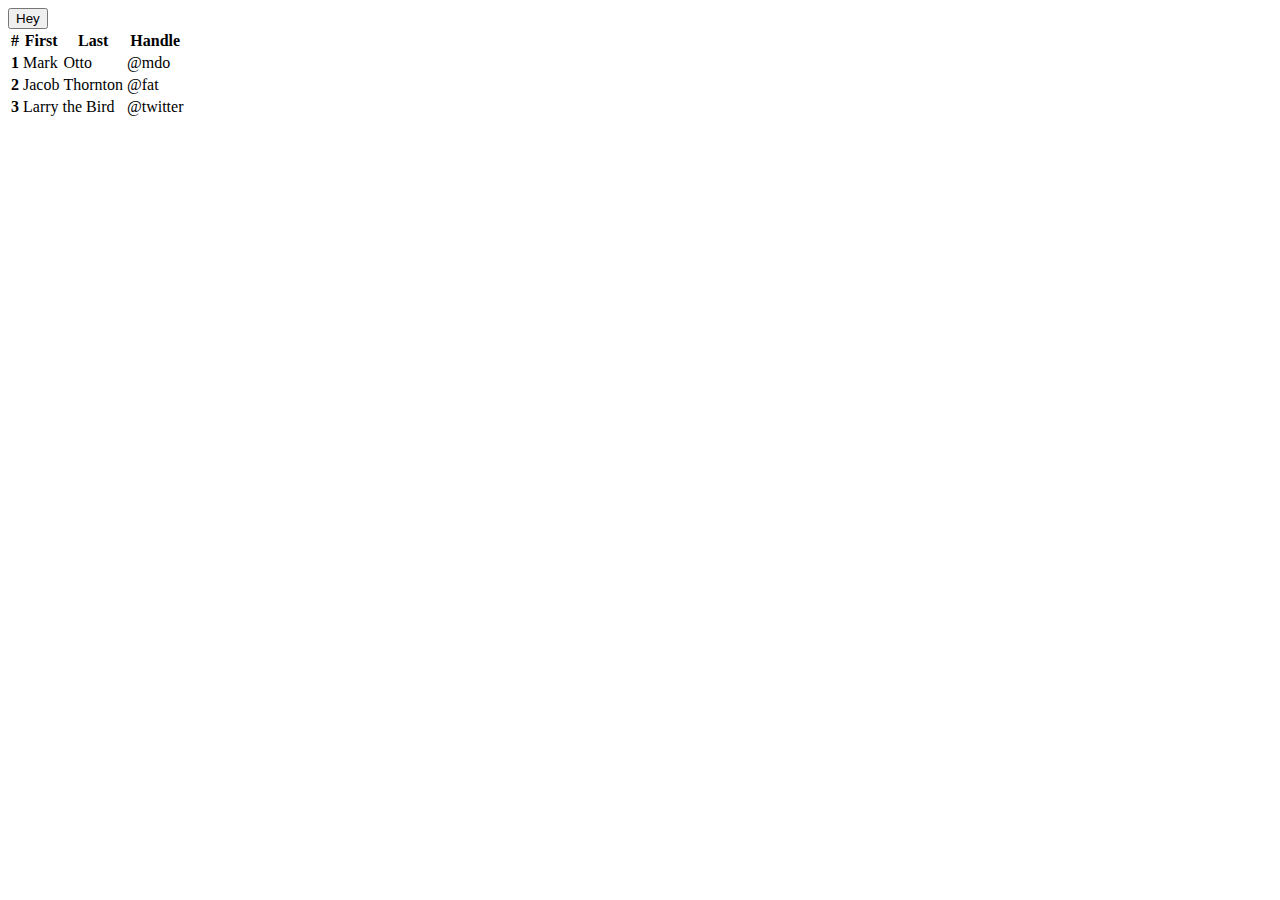
<file: index.html>
<!doctype html>
<html lang="en">
  <head>
    <meta charset="utf-8">
    <meta name="viewport" content="width=device-width, initial-scale=1">
    <title>My HTML</title>
    <link href="https://cdn.jsdelivr.net/npm/bootstrap@5.3.0-alpha1/dist/css/bootstrap.min.css" rel="stylesheet" integrity="sha384-GLhlTQ8iRABdZLl6O3oVMWSktQOp6b7In1Zl3/Jr59b6EGGoI1aFkw7cmDA6j6gD" crossorigin="anonymous">
  </head>
  <body>
    <button class="btn">Hey</button>
    <table class="table">
        <thead>
          <tr>
            <th scope="col">#</th>
            <th scope="col">First</th>
            <th scope="col">Last</th>
            <th scope="col">Handle</th>
          </tr>
        </thead>
        <tbody>
          <tr>
            <th scope="row">1</th>
            <td>Mark</td>
            <td>Otto</td>
            <td>@mdo</td>
          </tr>
          <tr>
            <th scope="row">2</th>
            <td>Jacob</td>
            <td>Thornton</td>
            <td>@fat</td>
          </tr>
          <tr>
            <th scope="row">3</th>
            <td colspan="2">Larry the Bird</td>
            <td>@twitter</td>
          </tr>
        </tbody>
      </table>
    
    <script src="index.js"></script>
  </body>
</html>
</file>
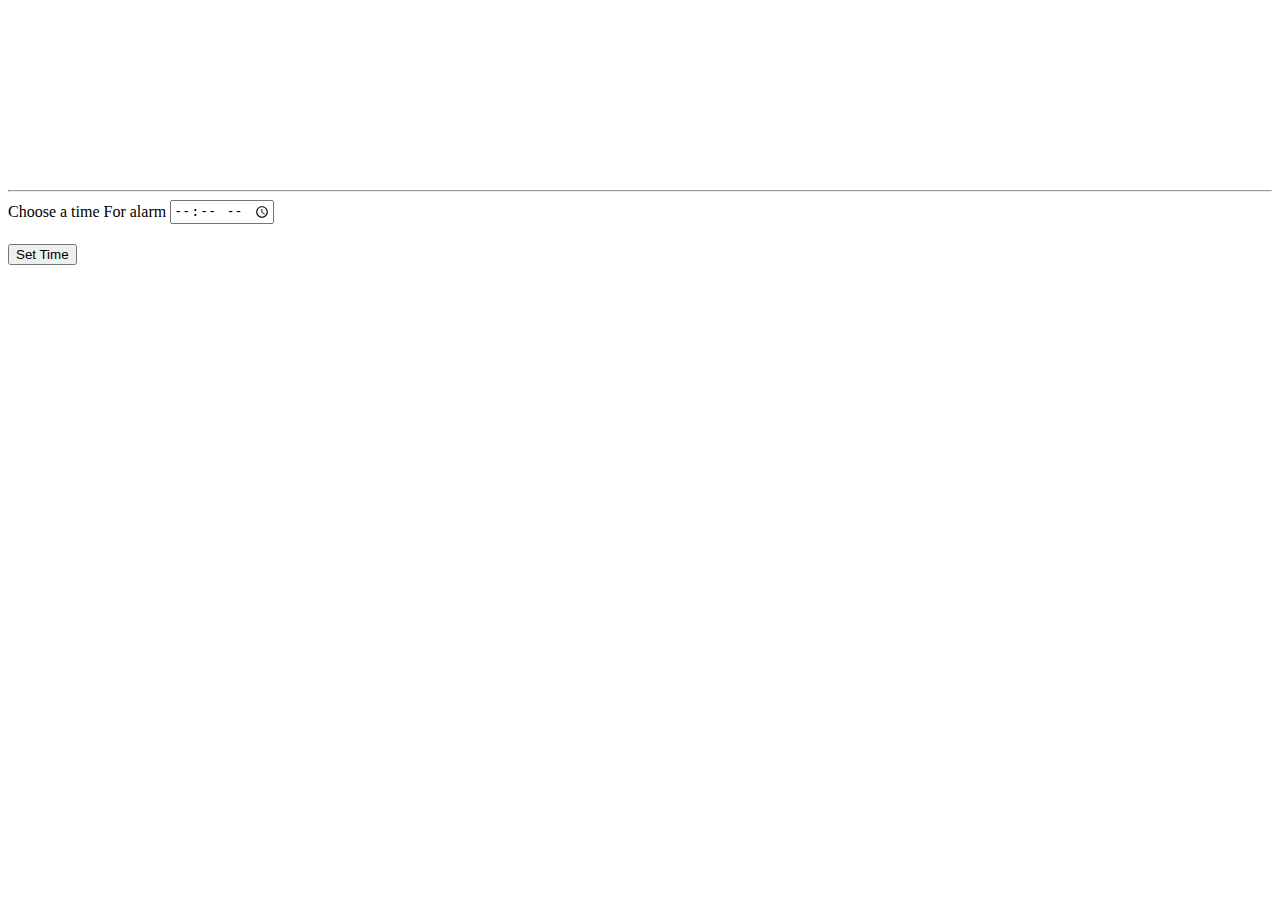
<file: alarm/index.html>
<!doctype html>
<html lang="en">
  <head>
    <meta charset="utf-8">
    <meta name="viewport" content="width=device-width, initial-scale=1">
    <title>Alarm Clock</title>
    <link href="https://cdn.jsdelivr.net/npm/bootstrap@5.3.0-alpha1/dist/css/bootstrap.min.css" rel="stylesheet" integrity="sha384-GLhlTQ8iRABdZLl6O3oVMWSktQOp6b7In1Zl3/Jr59b6EGGoI1aFkw7cmDA6j6gD" crossorigin="anonymous">
    <link rel="stylesheet" href="style.css">
  </head>
  <body>



    <div class="jumbotron container" id="main">
        <h1 class="display-4" id="time"></h1>
        <hr class="my-4">
        <label for="appt">Choose a time For alarm</label>

        <input type="time" id="appt" name="appt"
            min="09:00" max="18:00" required>   <br>     
        <button class="btn btn-primary btn-lg" onclick="alarmset()">Set Time</button>
    </div>
    


    <script src="https://cdn.jsdelivr.net/npm/bootstrap@5.3.0-alpha1/dist/js/bootstrap.bundle.min.js" integrity="sha384-w76AqPfDkMBDXo30jS1Sgez6pr3x5MlQ1ZAGC+nuZB+EYdgRZgiwxhTBTkF7CXvN" crossorigin="anonymous"></script>
    <script src="script.js"></script>
  </body>
</html>
</file>
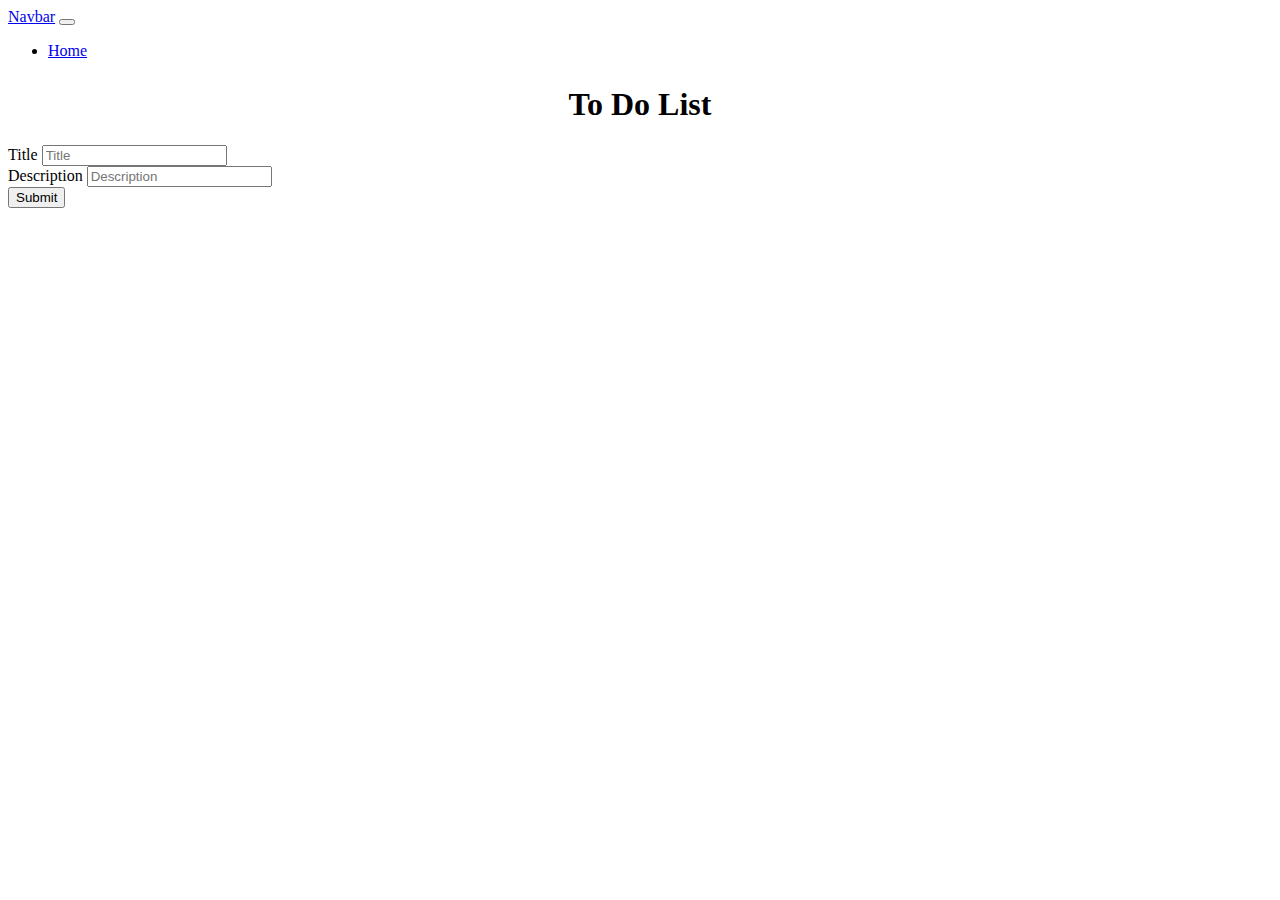
<file: todolist.html>
<!doctype html>
<html lang="en">
  <head>
    <meta charset="utf-8">
    <meta name="viewport" content="width=device-width, initial-scale=1">
    <title>To do List</title>
    <link href="https://cdn.jsdelivr.net/npm/bootstrap@5.3.0-alpha1/dist/css/bootstrap.min.css" rel="stylesheet" integrity="sha384-GLhlTQ8iRABdZLl6O3oVMWSktQOp6b7In1Zl3/Jr59b6EGGoI1aFkw7cmDA6j6gD" crossorigin="anonymous">
    <link rel="stylesheet" href="todolist.css">
  </head>
  <body>
    <nav class="navbar navbar-expand-lg bg-body-tertiar bg-dark navbar-dark">
        <div class="container-fluid">
          <a class="navbar-brand" href="#">Navbar</a>
          <button class="navbar-toggler" type="button" data-bs-toggle="collapse" data-bs-target="#navbarSupportedContent" aria-controls="navbarSupportedContent" aria-expanded="false" aria-label="Toggle navigation">
            <span class="navbar-toggler-icon"></span>
          </button>
          <div class="collapse navbar-collapse" id="navbarSupportedContent">
            <ul class="navbar-nav me-auto mb-2 mb-lg-0">
              <li class="nav-item">
                <a class="nav-link active" aria-current="page" href="#">Home</a>
              </li>
            </ul>
          </div>
        </div>
      </nav>
    <h1 id="heading">To Do List</h1>

    <!-- <button style="display: flex; justify-content: center; align-items: center; margin-left: 45%; margin-right:45%; margin-bottom: 1%; padding-left: 20px; padding-right: 20px;" type="button" class="btn btn-primary" onclick="getdata()">Add New Task</button> -->


    <form class="container">
      <div class="mb-3">
        <label for="exampleInputEmail1" class="form-label">Title</label>
        <input type="email" class="form-control" id="title" aria-describedby="emailHelp" placeholder="Title">
        <div id="emailHelp" class="form-text"></div>
      </div>

      <div class="mb-3">
        <label for="exampleInputPassword1" class="form-label">Description</label>
        <input placeholder='Description' type="text" class="form-control" id="description">
      </div>
      <button type="button" class="btn btn-primary" style="margin-bottom: 8px;"  onclick="getdata()">Submit</button>
    </form>

    
    <div id="todo">

    <!-- <div class="alert alert-primary container py-3" role="alert">
        <h5 id="title">A simple primary alert—check it out!</h5>
        <h6 id="desc">Lorem ipsum dolor sit amet consectetur adipisicing elit. Quisquam cupiditate nostrum perferendis ea rem odit dolorem vero illo iste explicabo? Consectetur corrupti corporis, beatae sed illo nulla consequatur? Repellendus, veniam!</h6>
        <button class="btn btn-danger">Completed</button>
      </div>

    <div class="alert alert-primary container py-3" role="alert">
        <h5 id="title">A simple primary alert—check it out!</h5>
        <h6 id="desc">Lorem ipsum dolor sit amet consectetur adipisicing elit. Quisquam cupiditate nostrum perferendis ea rem odit dolorem vero illo iste explicabo? Consectetur corrupti corporis, beatae sed illo nulla consequatur? Repellendus, veniam!</h6>
    <button class="btn btn-danger">Completed</button>
    </div> -->

</div>


<script src="todolist.js"></script>



    <script src="https://cdn.jsdelivr.net/npm/bootstrap@5.3.0-alpha1/dist/js/bootstrap.bundle.min.js" integrity="sha384-w76AqPfDkMBDXo30jS1Sgez6pr3x5MlQ1ZAGC+nuZB+EYdgRZgiwxhTBTkF7CXvN" crossorigin="anonymous"></script>
    <source src="todolist.js" type="text/javascript">
  </body>
</html>
</file>
<file: alarm/style.css>
#main{
    margin-top: 15%;
}

#appt{
    margin-bottom: 20px;
}
</file>
<file: todolist.css>
#heading{
    display: flex;
    align-items: center;
    justify-content: center;
    padding-top:5px;
}
</file>
